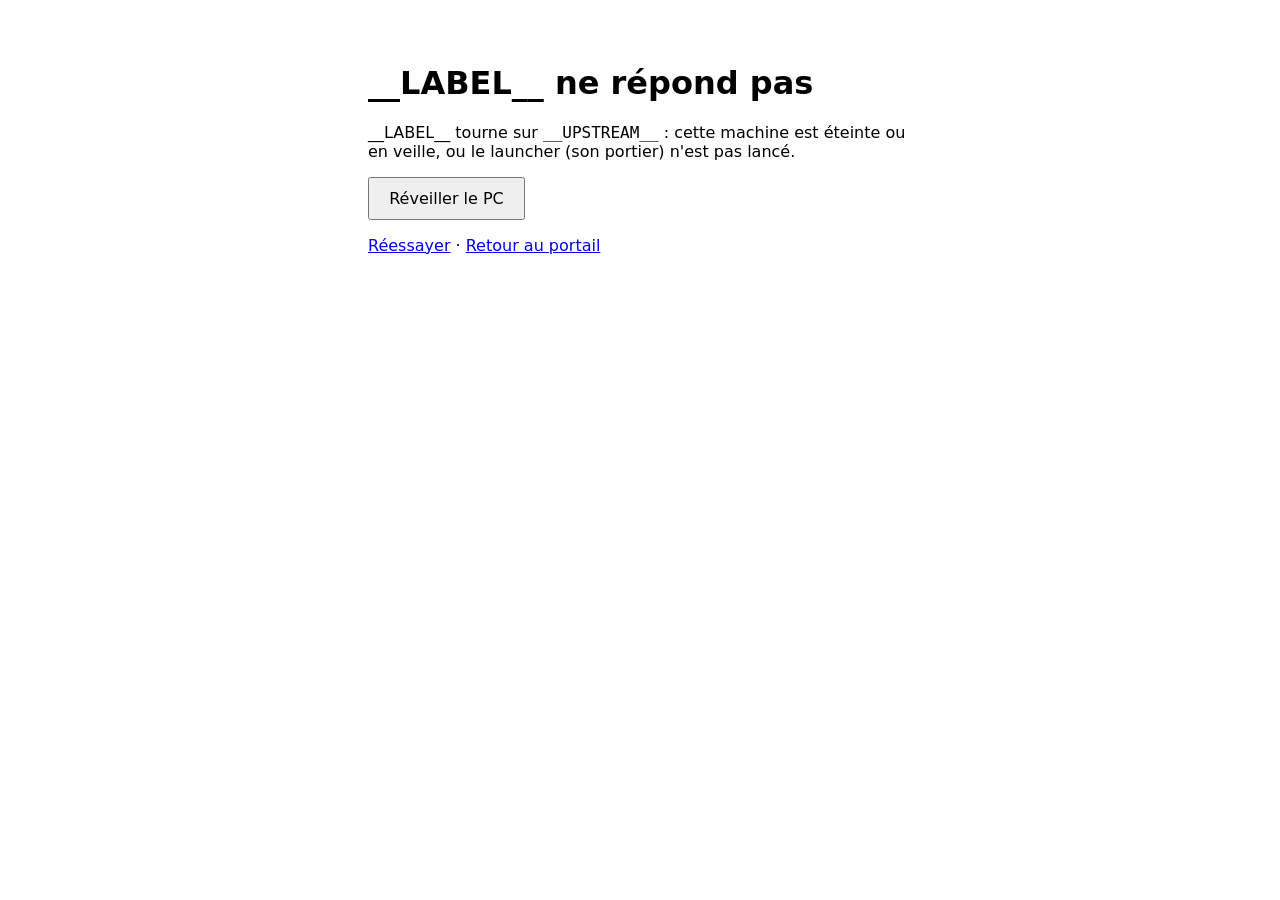
<file: ynh/conf/pc_eteint.html>
<!doctype html><meta charset="utf-8"><meta name="viewport" content="width=device-width">
<title>__LABEL__ : serveur éteint</title>
<body style="font:16px system-ui;max-width:34em;margin:4em auto;padding:0 1em">
<h1>__LABEL__ ne répond pas</h1>
<p>__LABEL__ tourne sur <code>__UPSTREAM__</code> : cette machine est éteinte ou en veille,
ou le launcher (son portier) n'est pas lancé.</p>
<p><button id="b" style="font:inherit;padding:.6em 1.2em" onclick="reveiller()">Réveiller le PC</button>
<span id="m"></span></p>
<p><a href="javascript:location.reload()">Réessayer</a> · <a href="/yunohost/sso/">Retour au portail</a></p>
<script>
function reveiller() {
  document.getElementById('b').disabled = true;
  fetch('__PATH_REVEIL__', {method: 'POST'}).then(r => {
    if (!r.ok) throw new Error(r.status);
    document.getElementById('m').textContent = ' Signal envoyé : la machine démarre (1 à 2 minutes), la page se recharge toute seule.';
    setInterval(() => location.reload(), 15000);
  }).catch(e => {
    document.getElementById('m').textContent = ' Réveil impossible (' + e.message + ') : pas d'adresse MAC configurée pour cette tuile ?';
    document.getElementById('b').disabled = false;
  });
}
</script>
</file>
